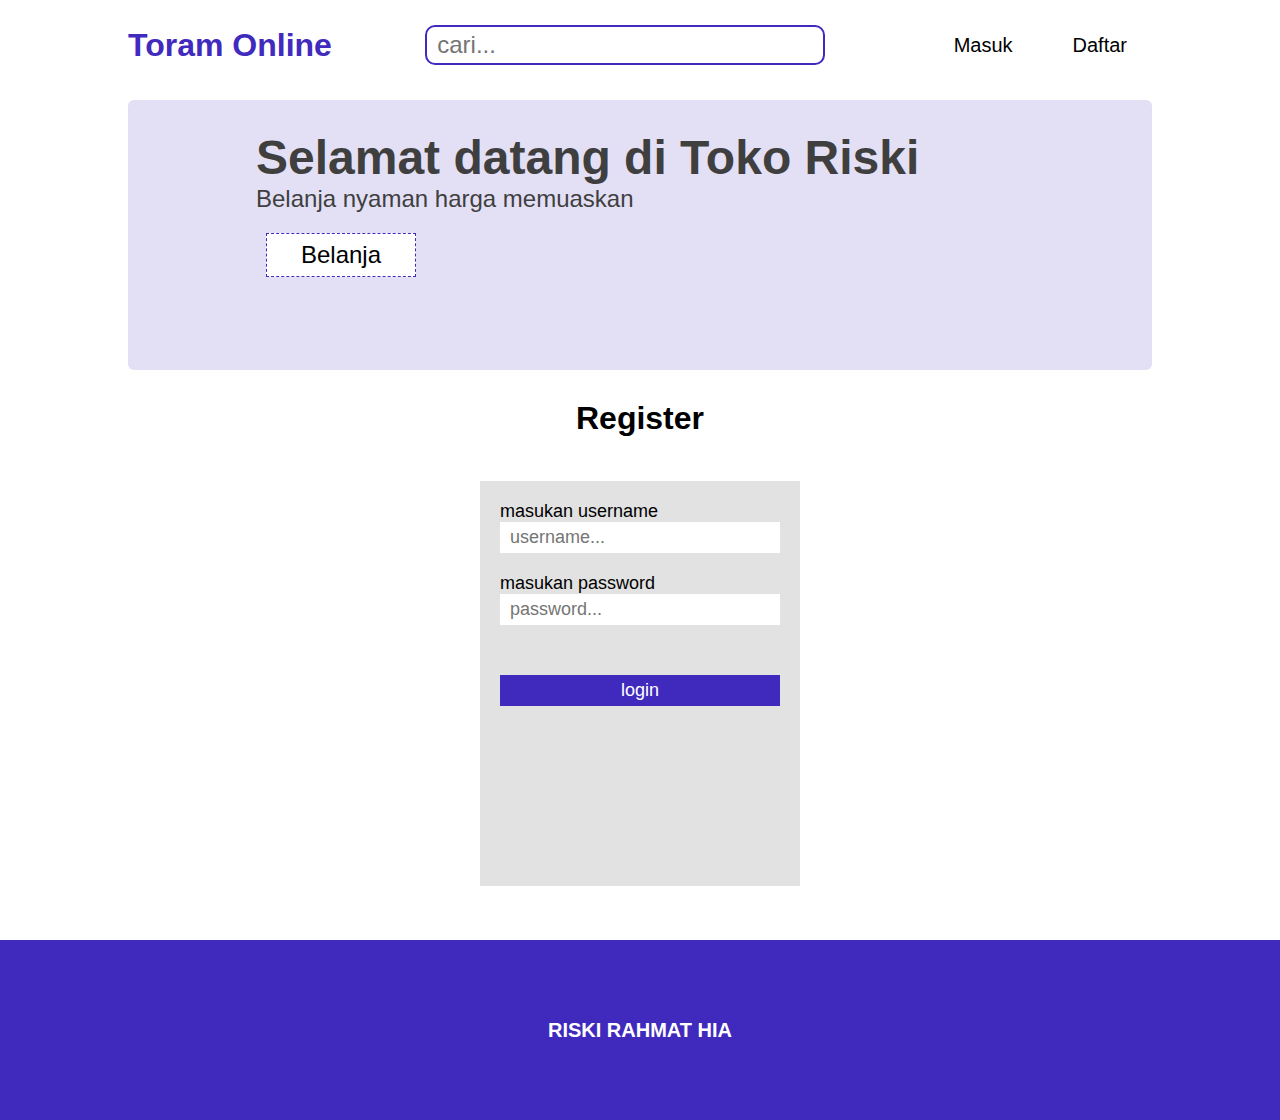
<file: daftar.html>
<!DOCTYPE html>
<html lang="en">
<head>
    <meta charset="UTF-8">
    <meta http-equiv="X-UA-Compatible" content="IE=edge">
    <meta name="viewport" content="width=device-width, initial-scale=1.0">
    <title>Toram Online</title>

    <link rel="stylesheet" href="style.css">
</head>
<body>
    <nav>
        <div class="navbar">
            <input id="nav-toggle" type="checkbox">
            <a class="judul" href="index.html">Toram Online</a>
            <input class="cari" type="text"placeholder="cari...">
            <div class="right">
                <div class="side-btn">
                    <a class="btn" href="masuk.html">Masuk</a>
                    <a class="btn" href="daftar.html">Daftar</a>
                </div>
            </div>

            <label for="nav-toggle" class="icon-burger">
                <div class="line"></div>
                <div class="line"></div>
                <div class="line"></div>
            </label>
        </div>
    </nav>

    <div class="hero">
        <h1>Selamat datang di Toko Riski</h1>
        <p>Belanja nyaman harga memuaskan</p>
        <a class="btn" href="index.html">Belanja</a>
    </div>

    
    <div class="daftar">
        <h2>Register</h2>
        <form action="">
            <div class="register">
                <label for="">masukan username</label>
                <input type="text" placeholder="username...">

                <label for="">masukan password</label>
                <input type="password" name="" id="" placeholder="password...">

                <input type="submit" value="login">
            </div>
        </form>
    </div>

    <footer>
        <h1>RISKI RAHMAT HIA</h1>
    </footer>
</body>
</html>
</file>
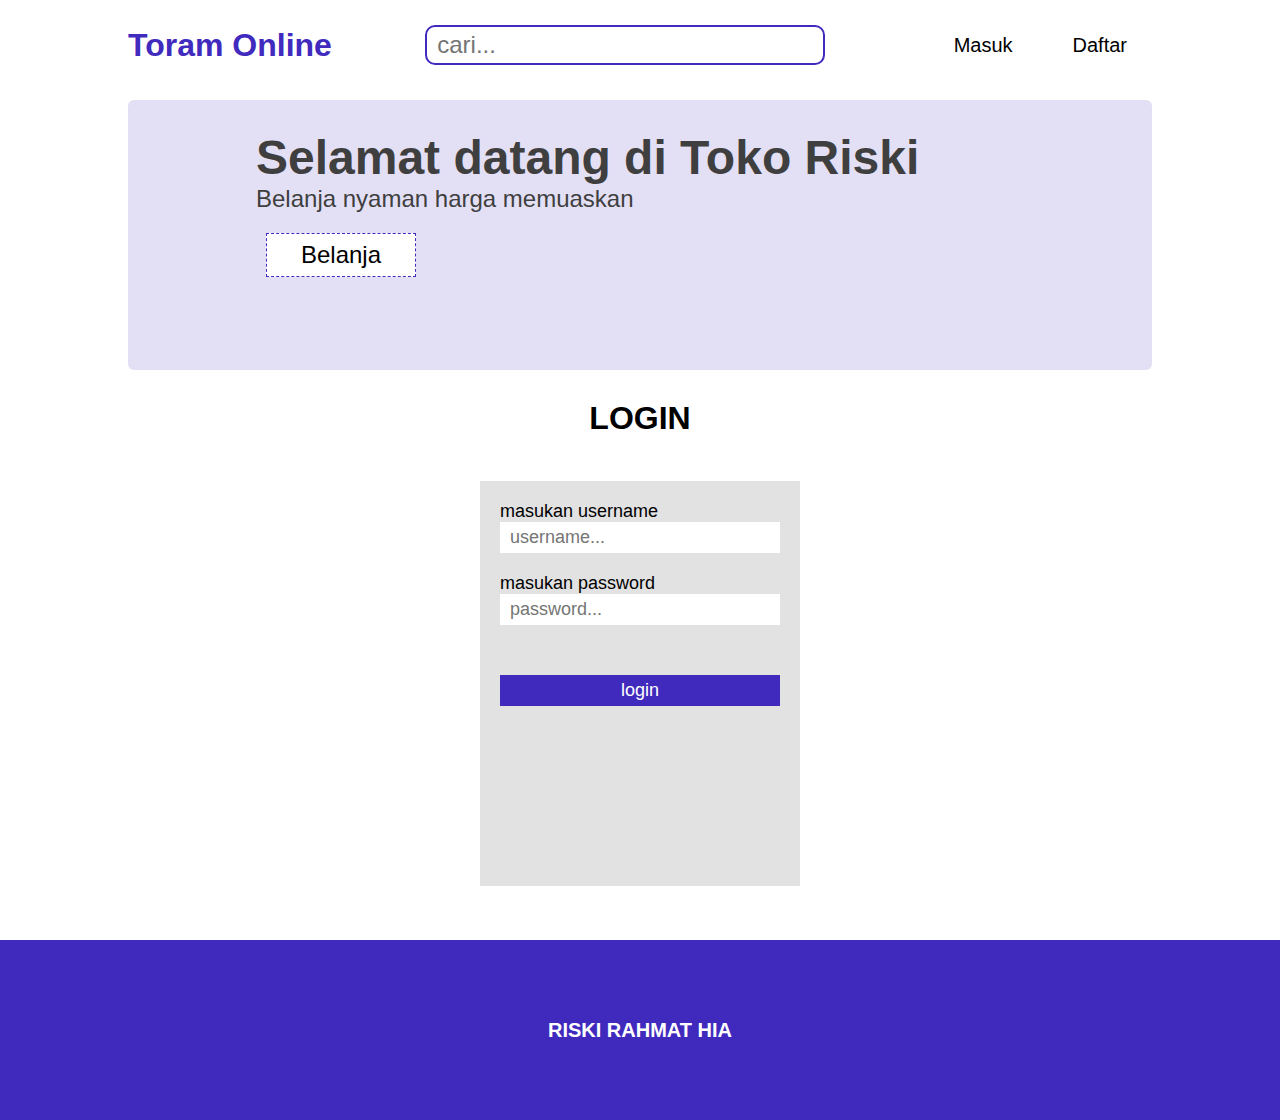
<file: masuk.html>
<!DOCTYPE html>
<html lang="en">
<head>
    <meta charset="UTF-8">
    <meta http-equiv="X-UA-Compatible" content="IE=edge">
    <meta name="viewport" content="width=device-width, initial-scale=1.0">
    <title>Toram Online</title>

    <link rel="stylesheet" href="style.css">
</head>
<body>
    <nav>
        <div class="navbar">
            <input id="nav-toggle" type="checkbox">
            <a class="judul" href="index.html">Toram Online</a>
            <input class="cari" type="text"placeholder="cari...">
            <div class="right">
                <div class="side-btn">
                    <a class="btn" href="masuk.html">Masuk</a>
                    <a class="btn" href="daftar.html">Daftar</a>
                </div>
            </div>

            <label for="nav-toggle" class="icon-burger">
                <div class="line"></div>
                <div class="line"></div>
                <div class="line"></div>
            </label>
        </div>
    </nav>

    <div class="hero">
        <h1>Selamat datang di Toko Riski</h1>
        <p>Belanja nyaman harga memuaskan</p>
        <a class="btn" href="index.html">Belanja</a>
    </div>

    
    <div class="masuk">
        <h2>LOGIN</h2>
        <form action="">
            <div class="login">
                <label for="">masukan username</label>
                <input type="text" placeholder="username...">

                <label for="">masukan password</label>
                <input type="password" name="" id="" placeholder="password...">

                <input type="submit" value="login">
            </div>
        </form>
    </div>

    <footer>
        <h1>RISKI RAHMAT HIA</h1>
    </footer>
</body>
</html>
</file>
<file: style.css>
*{
    margin: 0;
    padding: 0;
    box-sizing: border-box;
    text-decoration: none !important;
    list-style-type: none;
}

html{
    font-size: 10px;
    font-family: 'Montserrat', sans-serif;
}

a:link,
a:visited{
    color: white;
}

/* last items */
.last{
    display: flex;
    justify-content: center;
    align-items: center;
}

/* nav */
nav{
    position: fixed;
	z-index: 10;
	left: 0;
	right: 0;
	top: 0;
	padding: 0 10%;
	height: 10vh;
    background-color: white;
	/* background-color: #412abe;
    background: linear-gradient(180deg, rgba(65, 42, 190, 1) 0%,
            rgba(94, 67, 244, 1) 100%); */
}
.navbar{
    display: flex;
    justify-content: space-between;
    align-items: center;
    height: 10vh;
}

/* toggle */
#nav-toggle {
	position: absolute;
	top: -100px;
}
a.judul{
    font-size: 3.2rem;
    font-weight: bold;
    color: #412abe;
}
nav .icon-burger {
	display: none;
	position: absolute;
	right: 5%;
	top: 50%;
	transform: translateY(-50%);
}
nav .icon-burger .line {
	width: 30px;
	height: 5px;
	background-color: #412abe;
	margin: 5px;
	border-radius: 3px;
	transition: all .3s ease-in-out;
}

.cari{
    height: 4rem;
    width: 40rem;
    font-size: 2.4rem;
    padding: 0 1rem;
    outline: none;
    color: rgb(126, 126, 126);
    border-radius: 1rem;
    border: 2px solid #412abe;
}
.side-btn{
    display: flex;
    height: 4.5rem;
    font-size: 2rem;
}
.btn{
    background-color: #ffffff;
    padding: .7rem 2.5rem;
    display: flex;
    justify-content: center;
    align-items: center;
    margin-left: 1rem;
    border-radius: .6rem;
}
a.btn{
    color: black;
}
a.btn:hover{
    background-color: #412abe;
    color: white;
}

/* Hero section */
.hero{
    padding: 30px 10%;
    margin: 100px auto 30px;
    background-color: #402abe25;
    width: 80%;
    border-radius: 6px;
    height: 30vh;
    font-size: 24px;
    color: rgb(63, 63, 63);
    position: relative;
}
.hero h1{
    font-size: 48px;
}
.hero p{
    font-size: 24px;
}
.hero a.btn{
    border-radius: 0;
    margin-top: 20px;
    width: 150px;
    border: 1px dashed #412abe;
}


/* List section */
.list{
    background-color: #f8f8f8;
    padding: 0 10%;
    color: white;
}
.list ul{
    display: flex;
    background-color: #402abe;
    width: 100%;
    justify-content: start;
}
.list ul li{
    font-size: 20px;
    letter-spacing: 1.3px;
    margin-left: 20px;
    margin-bottom: 2px;
    /* border-bottom: 3px solid #ffffff; */
    width: 100px;
    text-align: center;
    position: relative;
}
.list ul li:hover::after{
    content: "";
    border-bottom: 2px solid rgb(255, 255, 255);
    height: 100%;
    width: 100%;
    position: absolute;
    top: 0;
    left: 0;
}

/* main section */
main{
    padding: 20px 10%;
}

.container{
    display: flex;
    justify-content: space-between;
    flex-wrap: wrap;
    /* background-color: aquamarine; */
}
.items{
    max-width: 250px;
    min-width: 250px;
    min-height: 330px;
    max-height: 330px;
    border-radius: 10px 10px 0 0;
    /* background-color: #cecece; */
    background-color: #f7f5ff;
    margin-bottom: 20px;
    position: relative;
}
.item-img{
    width: 100%;
    height: 50%;
    border-radius: 10px 10px 0 0;
}
.item-desc h2{
    text-align: center;
    margin-top: 5px;
}
.items-list{
    font-size: 16px;
    height: 40%;
    display: flex;
    justify-content: space-evenly;
    flex-direction: column;
    position: absolute;
    bottom: 0;
    left: 0;
    top: 60%;
    right: 0;
    margin: 0 10px;
}

footer{
    height: 20vh;
    background-color: #402abe;
    color: white;
    display: flex;
    align-items: center;
    justify-content: center;
}


/* ************************************************* */
/* MASUK */
/* ************************************************* */

.masuk{
    min-height: 60vh;
    padding: 0 10%;
    /* background-color: #ff6868; */
    position: relative;
    text-align: center;
}
.masuk h2{
    font-size: 32px;
    margin-top: 20px;
}
.login{
    position: absolute;
    top: 15%;
    left: 50%;
    bottom: 10%;
    transform: translateX(-50%);
    background-color: #e2e2e2;
    display: flex;
    flex-direction: column;
    padding: 20px;
    align-items: flex-start;
    width: 25%;
    font-size: 18px;
}
.login input{
    font-size: 18px;
    padding: 5px 10px;
    margin-bottom: 20px;
    width: 100%;
    border: none;
    outline: none;
}
.login input[type=submit]{
    background-color: #402abe;
    color: white;
    margin-top: 30px;
}


/* ************************************************* */
/* daftar */
/* ************************************************* */

.daftar{
    min-height: 60vh;
    padding: 0 10%;
    /* background-color: #ff6868; */
    position: relative;
    text-align: center;
}
.daftar h2{
    font-size: 32px;
    margin-top: 20px;
}
.register{
    position: absolute;
    top: 15%;
    left: 50%;
    bottom: 10%;
    transform: translateX(-50%);
    background-color: #e2e2e2;
    display: flex;
    flex-direction: column;
    padding: 20px;
    align-items: flex-start;
    width: 25%;
    font-size: 18px;
}
.register input{
    font-size: 18px;
    padding: 5px 10px;
    margin-bottom: 20px;
    width: 100%;
    border: none;
    outline: none;
}
.register input[type=submit]{
    background-color: #402abe;
    color: white;
    margin-top: 30px;
}

/* ************************************************* */
/* profile */
/* ************************************************* */

.user-fb{
    position: absolute;
    right: 2%;
}


/* Mobile view */
@media screen and (max-width: 768px){
    /* nav */
    nav{
        padding: 0 1.6rem;
    }
    a.judul{
        font-size: 2.4rem;
    }
    .cari{
        /* display: none; */
        width: 15rem;
        margin-right: 6rem;
    }
    .right{
		position: fixed;
		z-index: 9;
		left: 0;
		right: 0;
		top: 10vh;
		bottom: 100vh;
		display: flex;
		flex-direction: column;
		justify-content: space-evenly;
        align-items: center;
		background-color: rgba(0,0,0,.8);
		overflow: hidden;
		transition: all .5s ease-in-out;
    }
    nav :checked ~ .right {
		bottom: 0;
	}
    nav .icon-burger {
		display: block;
	}

    /* hero */
    .hero{
        width: 95%;
        padding: 10px 20px;
    }
    .hero h1{
        font-size: 3.2rem;
    }
    .hero p{
        font-size: 1.8rem;
    }
    .hero a.btn{
        width: 100px;
        font-size: 1.8rem;
        margin-top: 30px;
    }

    /* list */
    .list{
        padding: 0 1.6rem;
    }
    .list ul li{
        font-size: 1.6rem;
        margin-left: 1rem;
        letter-spacing: .1rem;
    }

    /* Main */
    main{
        padding: 20px 1.6rem;
    }
    .items{
        max-width: 170px;
        min-width: 170px;
        min-height: 250px;
        max-height: 250px;
        margin-bottom: 20px;
    }
    .items-list{
        font-size: 14px;
    }

    /* ************* */
    /* MASUK */
    /* ************* */
    .masuk{
        padding: 20px 1.6rem;
        position: relative;
    }
    .login{
        width: 90%;
        top: 25%;
    }
    
    /* ************* */
    /* MASUK */
    /* ************* */
    .daftar{
        padding: 20px 1.6rem;
        position: relative;
    }
    .register{
        width: 90%;
        top: 25%;
    }
}
</file>
